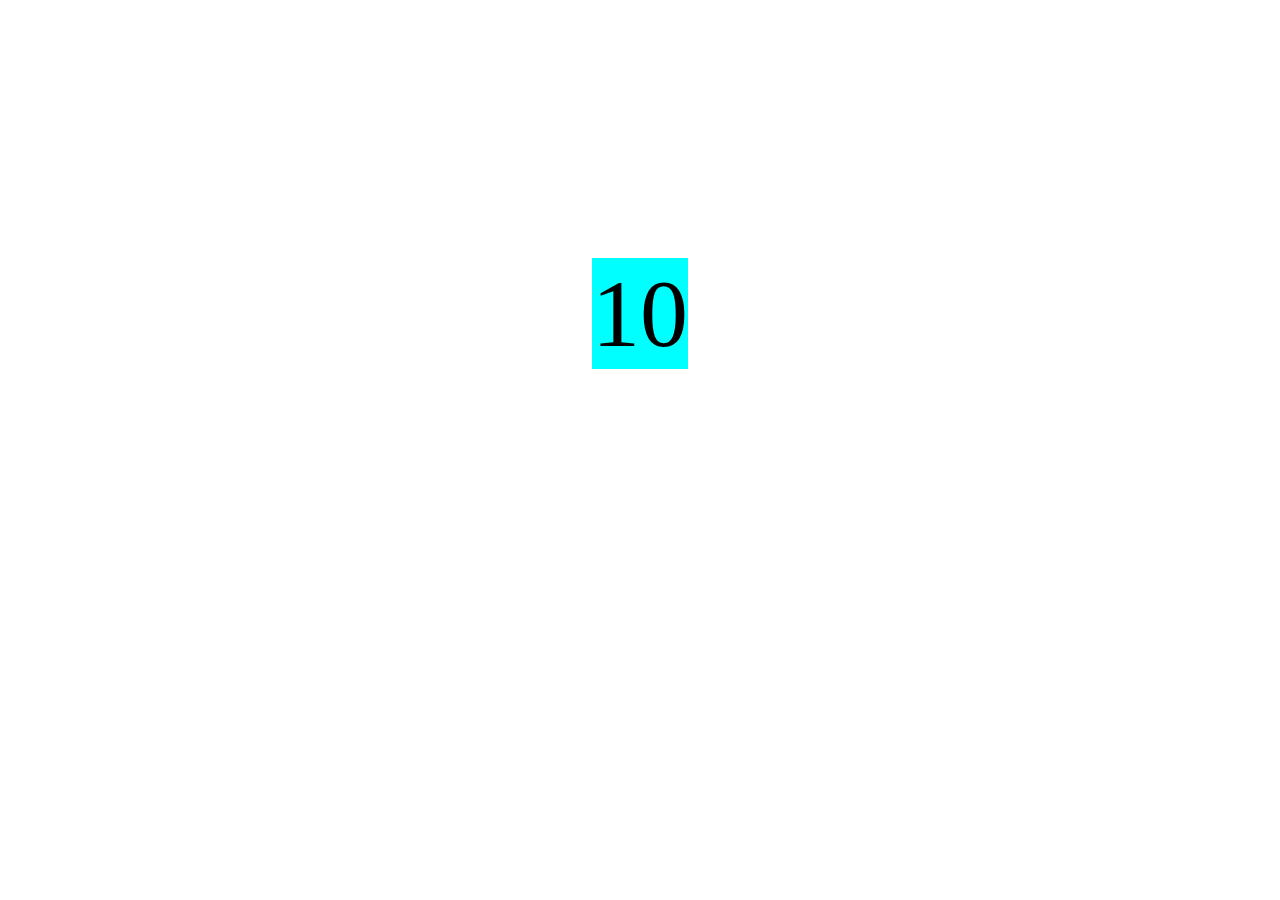
<file: index.html>
<!DOCTYPE html>
<html lang="en">
<head>
    <meta charset="UTF-8">
    <meta name="viewport" content="width=device-width, initial-scale=1.0">
    <title>Happy Independence Day</title>
    <link rel="stylesheet" href="style.css">
    <script src="script.js" defer></script>
</head>
<body>
    <div class="container">
        <div id="countDown">10</div>
    </div>
</body>
</html>
</file>
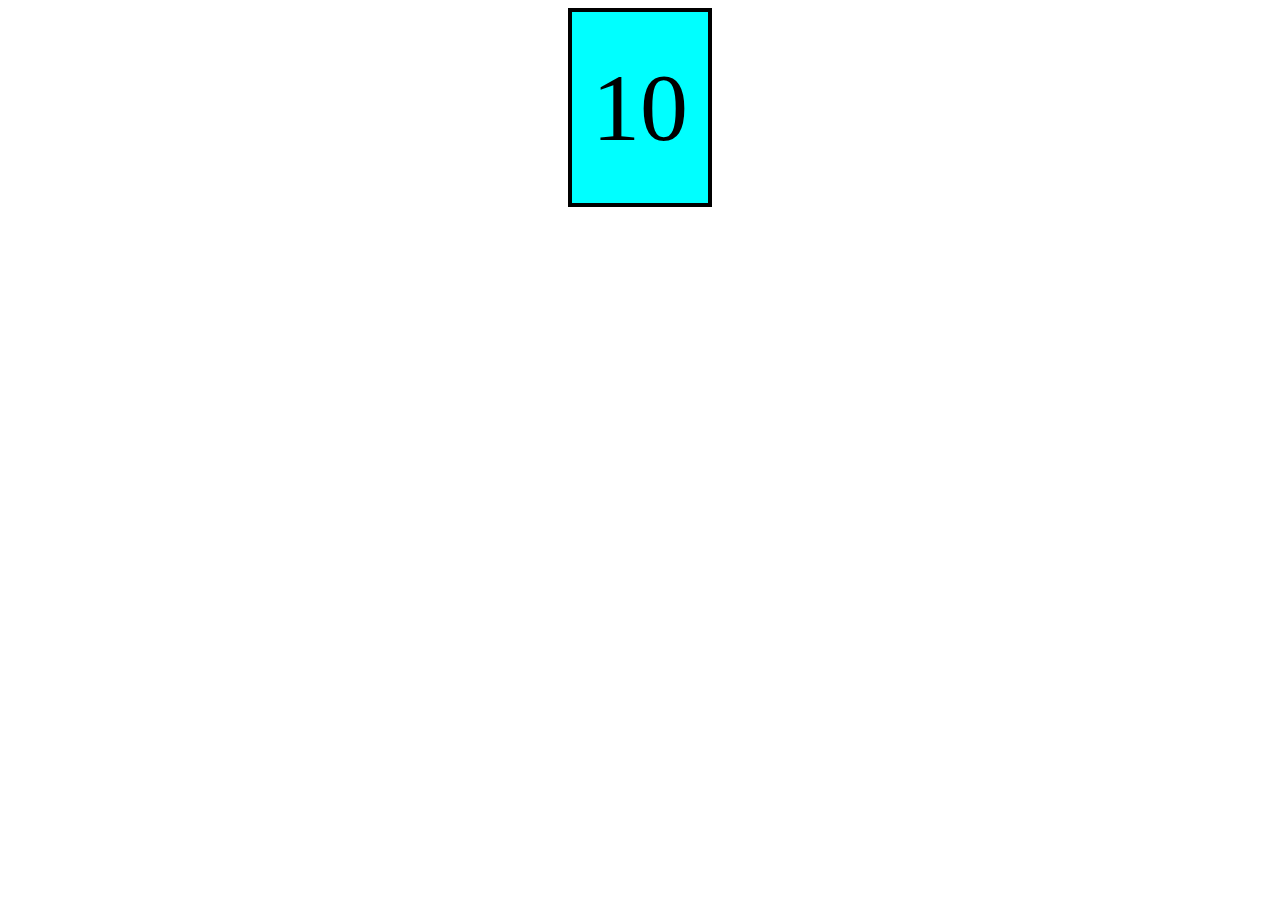
<file: task/index.html>
<!DOCTYPE html>
<html lang="en">
<head>
    <meta charset="UTF-8">
    <meta name="viewport" content="width=device-width, initial-scale=1.0">
    <title>Happy Independence Day</title>
    <link rel="stylesheet" href="style.css">
    <script src="script.js" defer></script>
</head>
<body>
    <section class="container">
        <div id="countDown">10</div>
    </section>
</body>
</html>
</file>
<file: style.css>
.container {
    display:flex;
    justify-content: center;
    align-items: center;
    padding: 250px 50px;
}

#countDown{
    
    font-size: 6rem;
    background-color: aqua;
}
</file>
<file: task/style.css>
.container {
    display:flex;
    justify-content: center;
    justify-items: center;

}

#countDown{
    flex-wrap: wrap;
    font-size: 6rem;
    padding: 40px 20px;
    background-color: aqua;
    border : 4px solid black;
}
</file>
